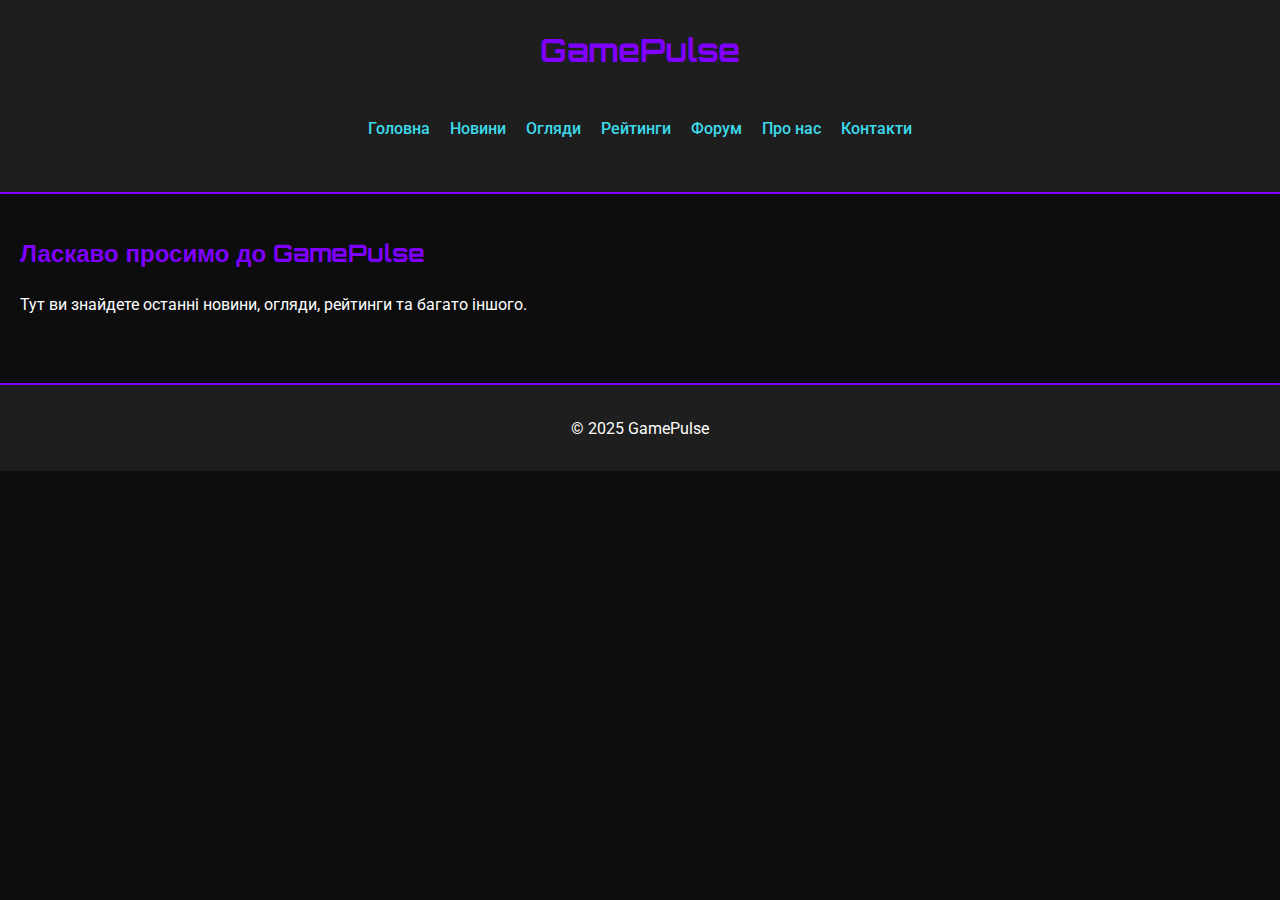
<file: index.html>
<!DOCTYPE html>
<html lang="uk">
<head>
    <meta charset="UTF-8">
    <meta name="viewport" content="width=device-width, initial-scale=1.0">
    <title>Головна — GamePulse</title>
    <link rel="stylesheet" href="css/style.css">
</head>
<body>

<header>
    <h1>GamePulse</h1>
    <div class="burger" id="burger">
        <span></span>
        <span></span>
        <span></span>
    </div>
    <nav id="navMenu">
        <ul>
            <li><a href="index.html">Головна</a></li>
            <li><a href="news.html">Новини</a></li>
            <li><a href="reviews.html">Огляди</a></li>
            <li><a href="ratings.html">Рейтинги</a></li>
            <li><a href="forum.html">Форум</a></li>
            <li><a href="about.html">Про нас</a></li>
            <li><a href="contacts.html">Контакти</a></li>
        </ul>
    </nav>
</header>

<main class="main-container">
    <section class="content">
        <h2>Ласкаво просимо до GamePulse</h2>
        <p>Тут ви знайдете останні новини, огляди, рейтинги та багато іншого.</p>
    </section>
</main>

<footer>
    <p>© 2025 GamePulse</p>
</footer>

<script src="js/menu.js"></script>
</body>
</html>
</file>
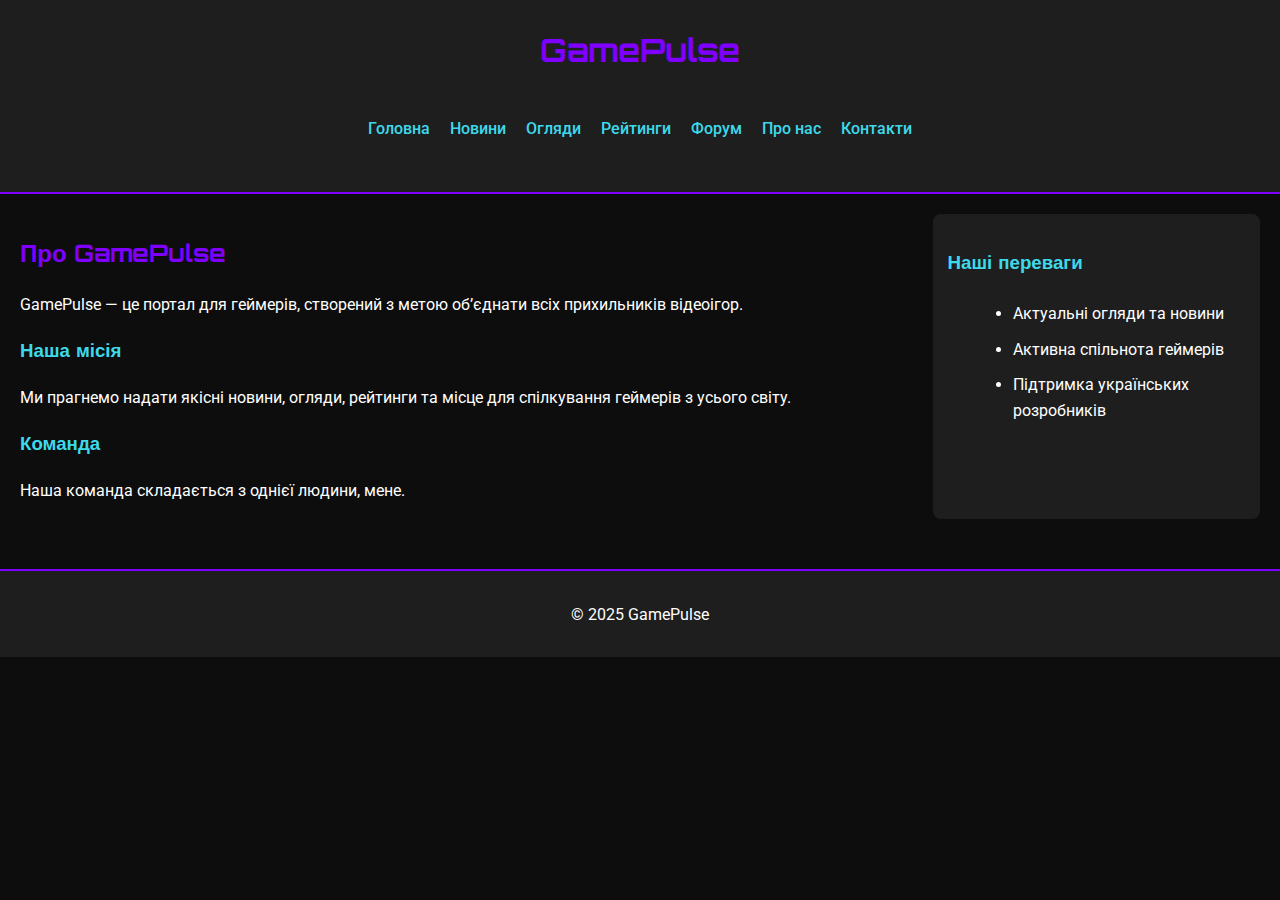
<file: about.html>
<!DOCTYPE html>
<html lang="uk">
<head>
    <meta charset="UTF-8">
    <meta name="viewport" content="width=device-width, initial-scale=1.0">
    <title>Про нас — GamePulse</title>
    <link rel="stylesheet" href="css/style.css">
</head>
<body>

<header>
    <h1>GamePulse</h1>
    <div class="burger" id="burger">
        <span></span>
        <span></span>
        <span></span>
    </div>
    <nav id="navMenu">
        <ul>
            <li><a href="index.html">Головна</a></li>
            <li><a href="news.html">Новини</a></li>
            <li><a href="reviews.html">Огляди</a></li>
            <li><a href="ratings.html">Рейтинги</a></li>
            <li><a href="forum.html">Форум</a></li>
            <li><a href="about.html">Про нас</a></li>
            <li><a href="contacts.html">Контакти</a></li>
        </ul>
    </nav>
</header>

<main class="main-container">
    <section class="content">
        <h2>Про GamePulse</h2>
        <p>GamePulse — це портал для геймерів, створений з метою об’єднати всіх прихильників відеоігор.</p>

        <section>
            <h3>Наша місія</h3>
            <p>Ми прагнемо надати якісні новини, огляди, рейтинги та місце для спілкування геймерів з усього світу.</p>
        </section>

        <section>
            <h3>Команда</h3>
            <p>Наша команда складається з однієї людини, мене.</p>
        </section>
    </section>

    <aside class="sidebar">
        <h3>Наші переваги</h3>
        <ul>
            <li>Актуальні огляди та новини</li>
            <li>Активна спільнота геймерів</li>
            <li>Підтримка українських розробників</li>
        </ul>
    </aside>
</main>

<footer>
    <p>© 2025 GamePulse</p>
</footer>

<script src="js/menu.js"></script>
</body>
</html>
</file>
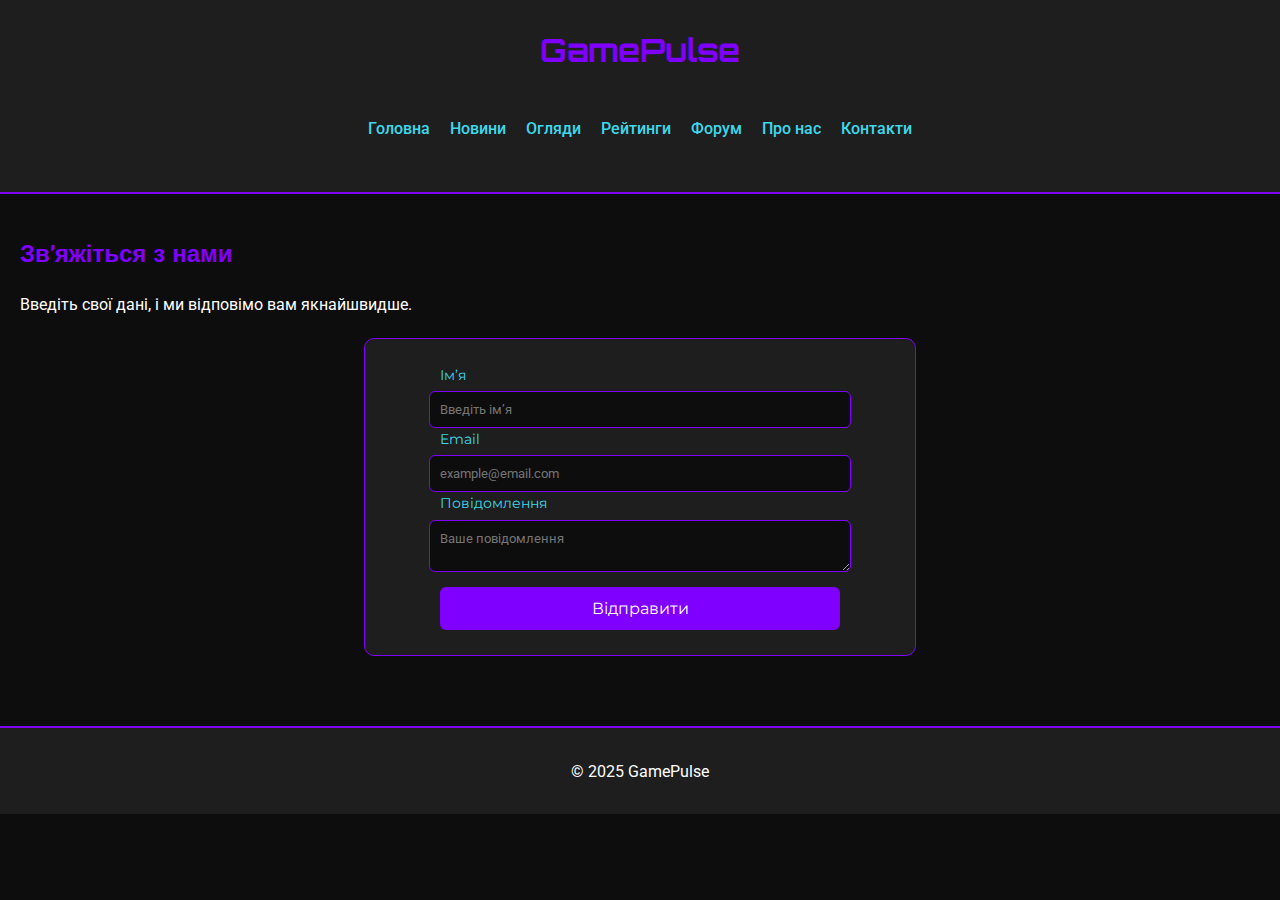
<file: contacts.html>
<!DOCTYPE html>
<html lang="uk">
<head>
    <meta charset="UTF-8">
    <meta name="viewport" content="width=device-width, initial-scale=1.0">
    <title>Контакти — GamePulse</title>
    <link rel="stylesheet" href="css/style.css">
</head>
<body>

<header>
    <h1>GamePulse</h1>
    <div class="burger" id="burger">
        <span></span>
        <span></span>
        <span></span>
    </div>
    <nav id="navMenu">
        <ul>
            <li><a href="index.html">Головна</a></li>
            <li><a href="news.html">Новини</a></li>
            <li><a href="reviews.html">Огляди</a></li>
            <li><a href="ratings.html">Рейтинги</a></li>
            <li><a href="forum.html">Форум</a></li>
            <li><a href="about.html">Про нас</a></li>
            <li><a href="contacts.html">Контакти</a></li>
        </ul>
    </nav>
</header>

<main class="main-container">
    <section class="content">
        <h2>Зв’яжіться з нами</h2>
        <p>Введіть свої дані, і ми відповімо вам якнайшвидше.</p>

        <form id="contactForm">
            <label for="name">Ім’я</label>
            <input type="text" id="name" name="name" placeholder="Введіть ім’я" required minlength="2">

            <label for="email">Email</label>
            <input type="email" id="email" name="email" placeholder="example@email.com" required>

            <label for="message">Повідомлення</label>
            <textarea id="message" name="message" placeholder="Ваше повідомлення" required minlength="10"></textarea>

            <button type="submit">Відправити</button>
        </form>
    </section>
</main>

<footer>
    <p>© 2025 GamePulse</p>
</footer>

<script src="js/menu.js"></script>
</body>
</html>
</file>
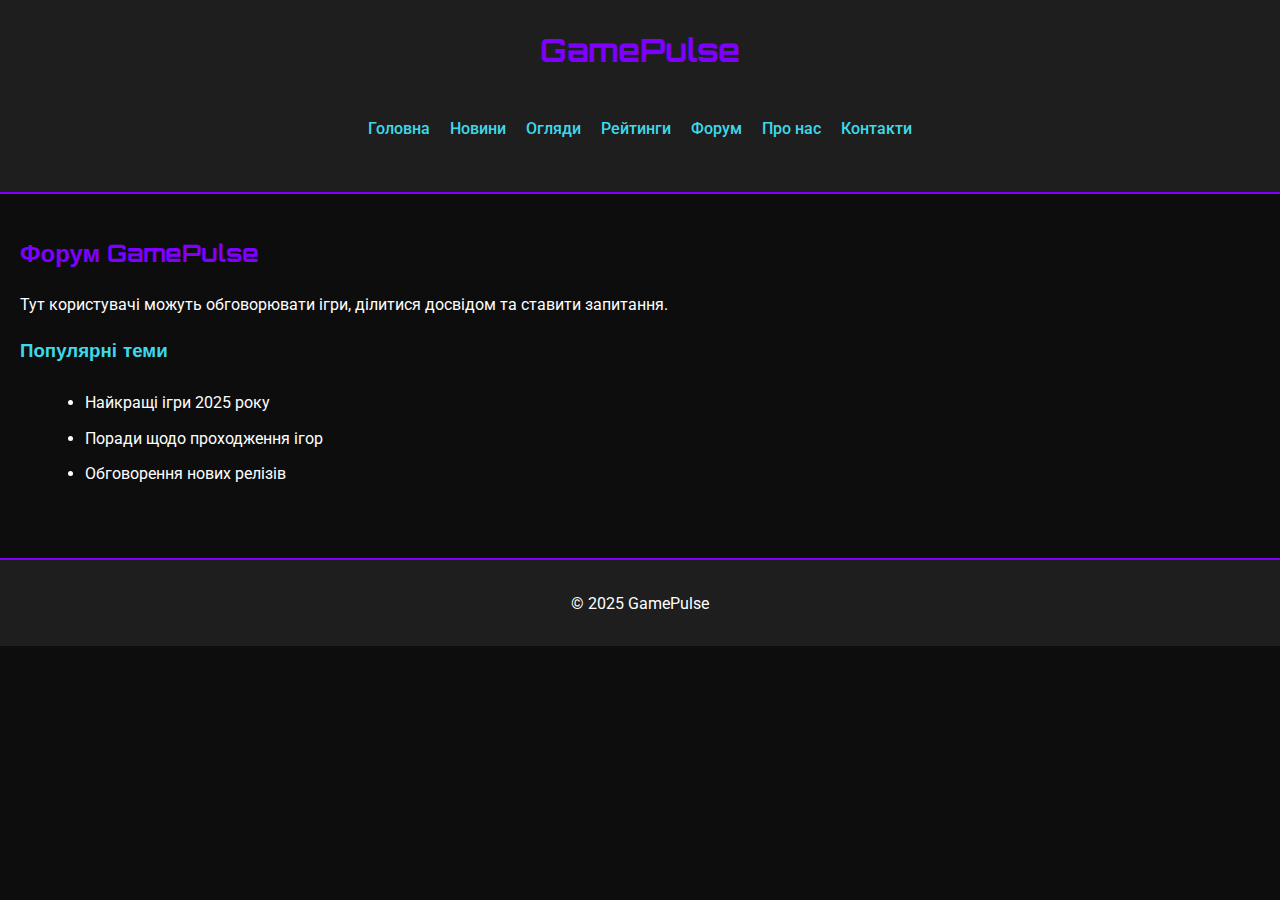
<file: forum.html>
<!DOCTYPE html>
<html lang="uk">
<head>
    <meta charset="UTF-8">
    <meta name="viewport" content="width=device-width, initial-scale=1.0">
    <title>Форум — GamePulse</title>
    <link rel="stylesheet" href="css/style.css">
</head>
<body>

<header>
    <h1>GamePulse</h1>
    <div class="burger" id="burger">
        <span></span>
        <span></span>
        <span></span>
    </div>
    <nav id="navMenu">
        <ul>
            <li><a href="index.html">Головна</a></li>
            <li><a href="news.html">Новини</a></li>
            <li><a href="reviews.html">Огляди</a></li>
            <li><a href="ratings.html">Рейтинги</a></li>
            <li><a href="forum.html">Форум</a></li>
            <li><a href="about.html">Про нас</a></li>
            <li><a href="contacts.html">Контакти</a></li>
        </ul>
    </nav>
</header>

<main class="main-container">
    <section class="content">
        <h2>Форум GamePulse</h2>
        <p>Тут користувачі можуть обговорювати ігри, ділитися досвідом та ставити запитання.</p>

        <section>
            <h3>Популярні теми</h3>
            <ul>
                <li>Найкращі ігри 2025 року</li>
                <li>Поради щодо проходження ігор</li>
                <li>Обговорення нових релізів</li>
            </ul>
        </section>
    </section>
</main>

<footer>
    <p>© 2025 GamePulse</p>
</footer>

<script src="js/menu.js"></script>
</body>
</html>
</file>
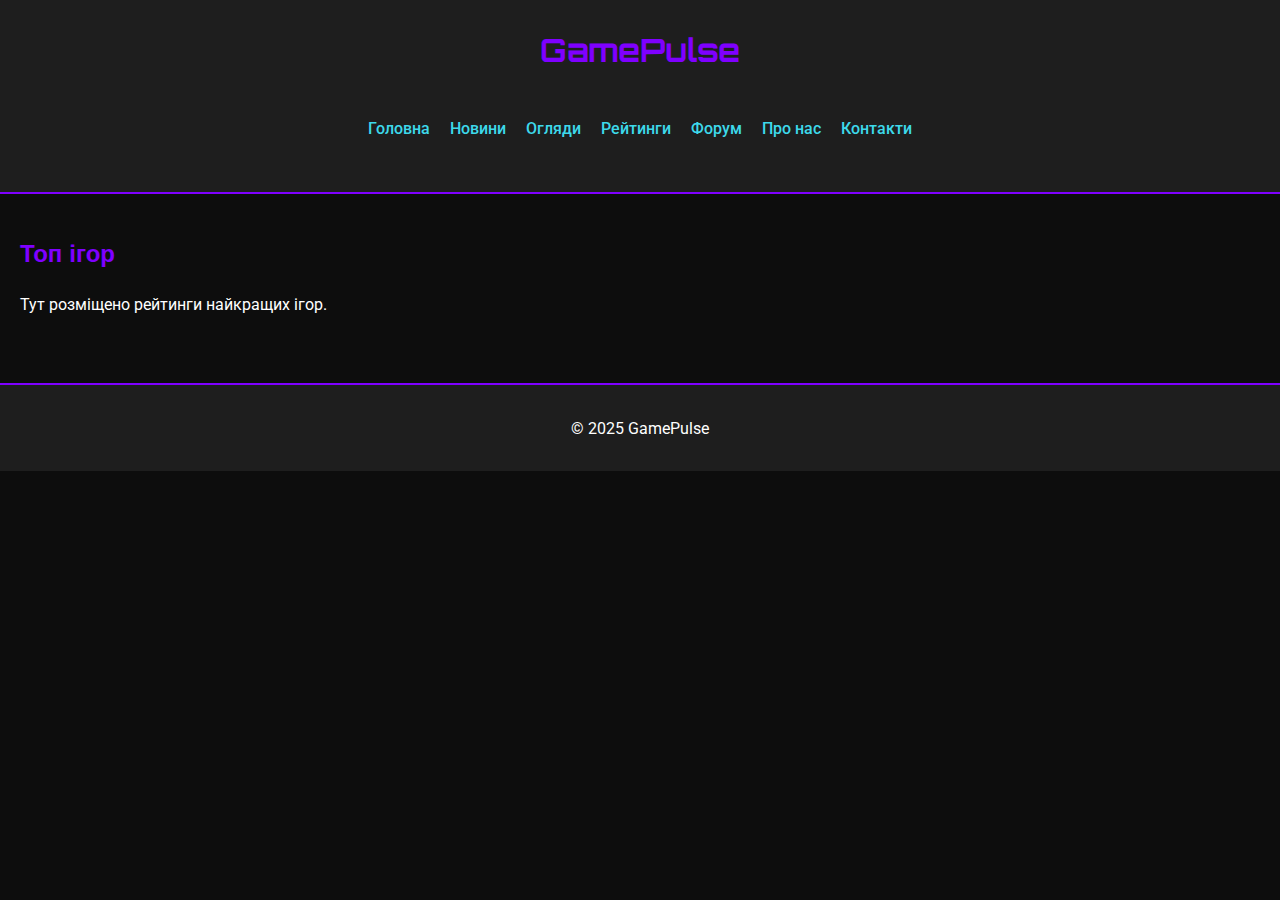
<file: ratings.html>
<!DOCTYPE html>
<html lang="uk">
<head>
    <meta charset="UTF-8">
    <meta name="viewport" content="width=device-width, initial-scale=1.0">
    <title>Рейтинги — GamePulse</title>
    <link rel="stylesheet" href="css/style.css">
</head>
<body>

<header>
    <h1>GamePulse</h1>
    <div class="burger" id="burger">
        <span></span>
        <span></span>
        <span></span>
    </div>
    <nav id="navMenu">
        <ul>
            <li><a href="index.html">Головна</a></li>
            <li><a href="news.html">Новини</a></li>
            <li><a href="reviews.html">Огляди</a></li>
            <li><a href="ratings.html">Рейтинги</a></li>
            <li><a href="forum.html">Форум</a></li>
            <li><a href="about.html">Про нас</a></li>
            <li><a href="contacts.html">Контакти</a></li>
        </ul>
    </nav>
</header>

<main class="main-container">
    <section class="content">
        <h2>Топ ігор</h2>
        <p>Тут розміщено рейтинги найкращих ігор.</p>
    </section>
</main>

<footer>
    <p>© 2025 GamePulse</p>
</footer>

<script src="js/menu.js"></script>
</body>
</html>
</file>
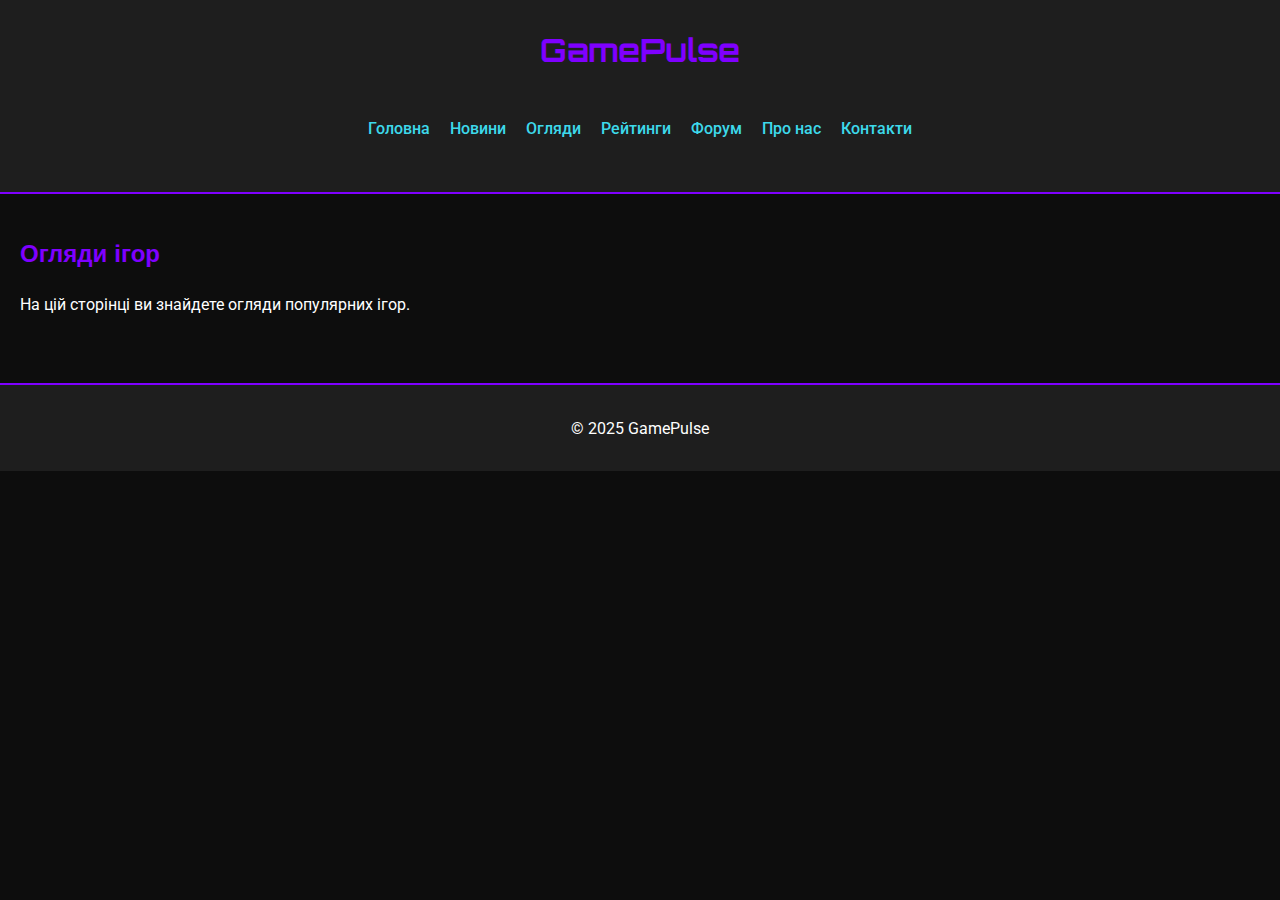
<file: reviews.html>
<!DOCTYPE html>
<html lang="uk">
<head>
    <meta charset="UTF-8">
    <meta name="viewport" content="width=device-width, initial-scale=1.0">
    <title>Огляди — GamePulse</title>
    <link rel="stylesheet" href="css/style.css">
</head>
<body>

<header>
    <h1>GamePulse</h1>
    <div class="burger" id="burger">
        <span></span>
        <span></span>
        <span></span>
    </div>
    <nav id="navMenu">
        <ul>
            <li><a href="index.html">Головна</a></li>
            <li><a href="news.html">Новини</a></li>
            <li><a href="reviews.html">Огляди</a></li>
            <li><a href="ratings.html">Рейтинги</a></li>
            <li><a href="forum.html">Форум</a></li>
            <li><a href="about.html">Про нас</a></li>
            <li><a href="contacts.html">Контакти</a></li>
        </ul>
    </nav>
</header>

<main class="main-container">
    <section class="content">
        <h2>Огляди ігор</h2>
        <p>На цій сторінці ви знайдете огляди популярних ігор.</p>
    </section>
</main>

<footer>
    <p>© 2025 GamePulse</p>
</footer>

<script src="js/menu.js"></script>
</body>
</html>
</file>
<file: css/style.css>
@import url('base.css');
@import url('layout.css');
@import url('components.css');
</file>
